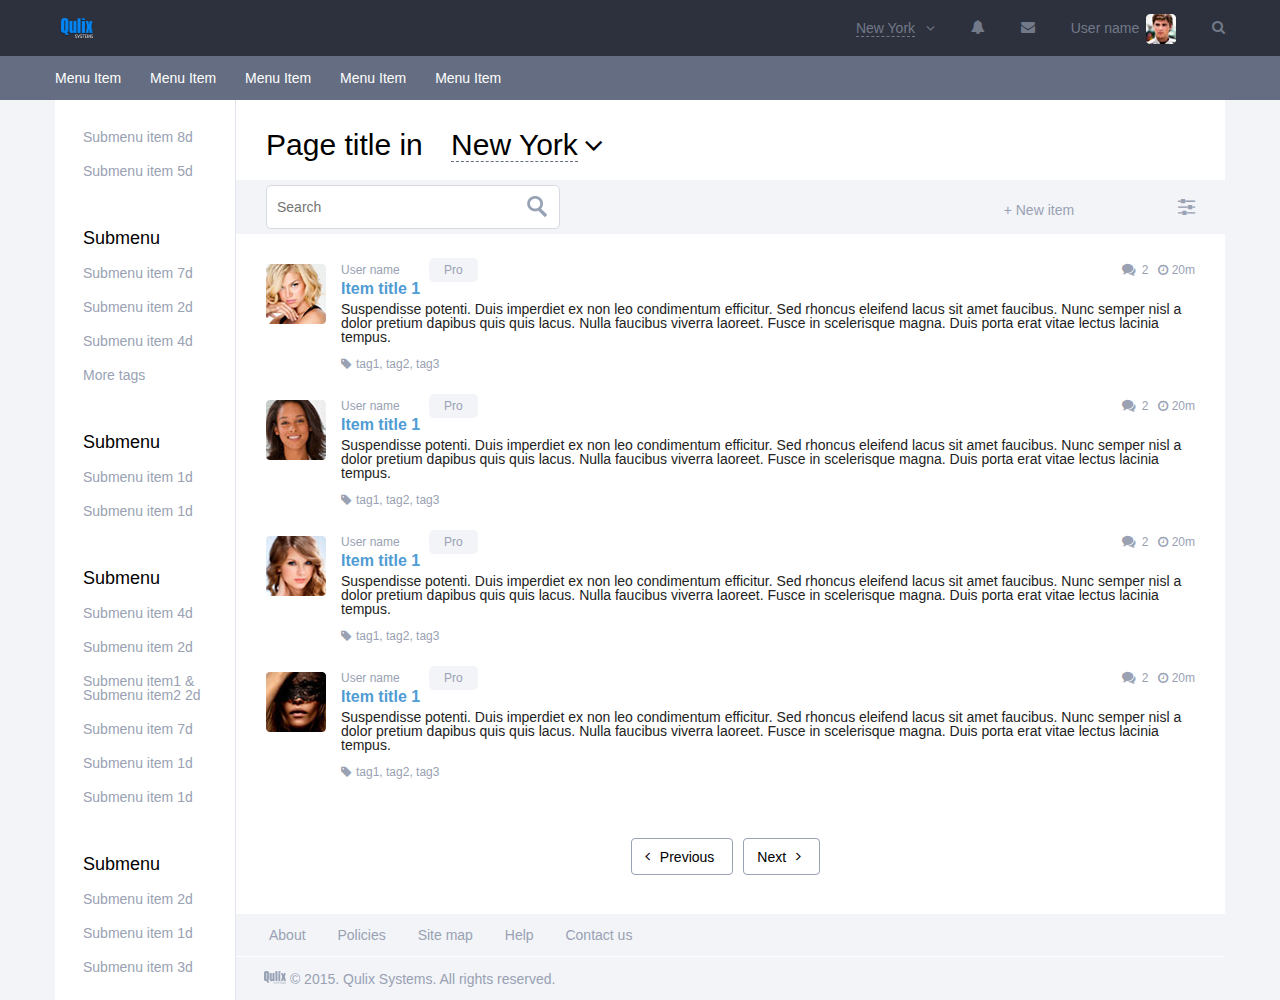
<file: Lesson-6/index.html>
<!DOCTYPE html>
<html lang="en">
<head>
    <meta charset="UTF-8">
    <meta name="viewport" content="width=device-width, initial-scale=1, shrink-to-fit=no">
    <title>Title</title>
    <link rel="stylesheet" href="css/reset.css">
    <link rel="stylesheet" href="css/fonts-ico.css">
    <link rel="stylesheet" href="css/style.css">
    <link rel="stylesheet" href="css/media.css">

</head>
<body>

<header>
    <div class="container">
        <div class="header__inner">
            <img class="logo" src="img/logo.png" alt="">
            <div class="header__right">
                <a class="city" href="#"> <span>New York</span></a>
                <a class="icon-bell" href="#"></a>
                <a class="icon-envelope" href="#"></a>
                <a href="#"> User name </a>
                <img class="user_photo" src="img/userPhoto.jpg" alt="">
                <a class="icon-search" href="#"></a>
            </div>
        </div>

        <div class="header__mob">
            <div class="icon-navicon icon-naviconJS "></div>
            <img class="logo" src="img/logo-white.png" alt="">
            <span>Page title</span>
            <img class="user_photo" src="img/userPhotoBig.jpg" alt="">
            <a class="icon-search" href="#"></a>
        </div>

    </div>
</header>

<div class="nav">
    <div class="nav__inner">
        <div class="container">
            <ul class="nav__list">
                <li><a href="#">Menu Item</a></li>
                <li><a href="#">Menu Item</a></li>
                <li><a href="#">Menu Item</a></li>
                <li><a href="#">Menu Item</a></li>
                <li><a href="#">Menu Item</a></li>
            </ul>
        </div>
    </div>
</div>

<section>
    <div class="container">
        <div class="main">
            <ul class="menu">
                <li><a href="#">Submenu item 8d</a></li>
                <li><a href="#">Submenu item 5d</a></li>

                <li class="submenu"><span>Submenu</span></li>
                <li><a href="#">Submenu item 7d</a></li>
                <li><a href="#">Submenu item 2d</a></li>
                <li><a href="#">Submenu item 4d</a></li>
                <li><a href="#">More tags</a></li>

                <li class="submenu"><span>Submenu</span></li>
                <li><a href="#">Submenu item 1d</a></li>
                <li><a href="#">Submenu item 1d</a></li>

                <li class="submenu"><span>Submenu</span></li>
                <li><a href="#">Submenu item 4d</a></li>
                <li><a href="#">Submenu item 2d</a></li>
                <li><a href="#">Submenu item1 & Submenu item2 2d</a></li>
                <li><a href="#">Submenu item 7d</a></li>
                <li><a href="#">Submenu item 1d</a></li>
                <li><a href="#">Submenu item 1d</a></li>

                <li class="submenu"><span>Submenu</span></li>
                <li><a href="#">Submenu item 2d</a></li>
                <li><a href="#">Submenu item 1d</a></li>
                <li><a href="#">Submenu item 3d</a></li>
            </ul>

            <div class="content">

                <div class="content__inner">

                    <h1>
                        Page title in <span class="city">New York</span>
                    </h1>

                    <div class="form">
                        <form>
                            <label>
                                <input class="form__input" type="search" placeholder="Search">
                            </label>
                        </form>
                        <div class="form__item">
                            <span>+ New item</span>
                            <div class="icon-sliders"></div>
                        </div>
                    </div>

                    <div class="post">
                        <div class="post__inner">
                            <img src="img/photo1.jpg" alt="">
                            <div class="post__item">
                                <div class="post__item--top">
                                    <div class="post__username">
                                        <span>User name</span>
                                        <span class="members">Pro</span>
                                    </div>
                                    <div class="post__comments">
                                        <span class="comm">2</span>
                                        <span class="time">20m</span>
                                    </div>

                                </div>
                                <p class="post__title">
                                    Item title 1
                                </p>
                                <p class="post__text">
                                    Suspendisse potenti. Duis imperdiet ex non leo condimentum efficitur.
                                    Sed rhoncus eleifend lacus sit amet faucibus. Nunc semper nisl a dolor pretium
                                    dapibus quis quis lacus. Nulla faucibus viverra laoreet. Fusce in scelerisque magna.
                                    Duis porta erat vitae lectus lacinia tempus.
                                </p>
                                <div class="post__tags">
                                    <span> tag1, tag2, tag3</span>
                                </div>
                            </div>
                        </div>
                    </div>

                    <div class="post">
                        <div class="post__inner">
                            <img src="img/photo2.jpg" alt="">
                            <div class="post__item">
                                <div class="post__item--top">
                                    <div class="post__username">
                                        <span>User name</span>
                                        <span class="members">Pro</span>
                                    </div>
                                    <div class="post__comments">
                                        <span class="comm">2</span>
                                        <span class="time">20m</span>
                                    </div>

                                </div>
                                <p class="post__title">
                                    Item title 1
                                </p>
                                <p class="post__text">
                                    Suspendisse potenti. Duis imperdiet ex non leo condimentum efficitur.
                                    Sed rhoncus eleifend lacus sit amet faucibus. Nunc semper nisl a dolor pretium
                                    dapibus quis quis lacus. Nulla faucibus viverra laoreet. Fusce in scelerisque magna.
                                    Duis porta erat vitae lectus lacinia tempus.
                                </p>
                                <div class="post__tags">
                                    <span> tag1, tag2, tag3</span>
                                </div>
                            </div>
                        </div>
                    </div>

                    <div class="post">
                        <div class="post__inner">
                            <img src="img/photo3.jpg" alt="">
                            <div class="post__item">
                                <div class="post__item--top">
                                    <div class="post__username">
                                        <span>User name</span>
                                        <span class="members">Pro</span>
                                    </div>
                                    <div class="post__comments">
                                        <span class="comm">2</span>
                                        <span class="time">20m</span>
                                    </div>

                                </div>
                                <p class="post__title">
                                    Item title 1
                                </p>
                                <p class="post__text">
                                    Suspendisse potenti. Duis imperdiet ex non leo condimentum efficitur.
                                    Sed rhoncus eleifend lacus sit amet faucibus. Nunc semper nisl a dolor pretium
                                    dapibus quis quis lacus. Nulla faucibus viverra laoreet. Fusce in scelerisque magna.
                                    Duis porta erat vitae lectus lacinia tempus.
                                </p>
                                <div class="post__tags">
                                    <span> tag1, tag2, tag3</span>
                                </div>
                            </div>
                        </div>
                    </div>

                    <div class="post">
                        <div class="post__inner">
                            <img src="img/photo4.jpg" alt="">
                            <div class="post__item">
                                <div class="post__item--top">
                                    <div class="post__username">
                                        <span>User name</span>
                                        <span class="members">Pro</span>
                                    </div>
                                    <div class="post__comments">
                                        <span class="comm">2</span>
                                        <span class="time">20m</span>
                                    </div>

                                </div>
                                <p class="post__title">
                                    Item title 1
                                </p>
                                <p class="post__text">
                                    Suspendisse potenti. Duis imperdiet ex non leo condimentum efficitur.
                                    Sed rhoncus eleifend lacus sit amet faucibus. Nunc semper nisl a dolor pretium
                                    dapibus quis quis lacus. Nulla faucibus viverra laoreet. Fusce in scelerisque magna.
                                    Duis porta erat vitae lectus lacinia tempus.
                                </p>
                                <div class="post__tags">
                                    <span> tag1, tag2, tag3</span>
                                </div>
                            </div>
                        </div>
                    </div>

                    <div class="buttons">
                        <a class="prev" href="#">Previous</a>
                        <a class="next" href="#">Next</a>
                    </div>

                </div>

                <div class="footer">
                    <nav>
                        <a href="#">About</a>
                        <a href="#">Policies</a>
                        <a href="#">Site map</a>
                        <a href="#">Help</a>
                        <a href="#">Contact us</a>
                    </nav>

                    <div class="copy">
                        <img src="img/logo-min.png" alt="">
                        <span>&copy; 2015. Qulix Systems. All rights reserved.</span>
                    </div>
                </div>

            </div>

        </div>
    </div>
</section>
<script
        src="https://code.jquery.com/jquery-3.4.1.js"
        integrity="sha256-WpOohJOqMqqyKL9FccASB9O0KwACQJpFTUBLTYOVvVU="
        crossorigin="anonymous"></script>

<script src="js/main.js"></script>
</body>
</html>
</file>
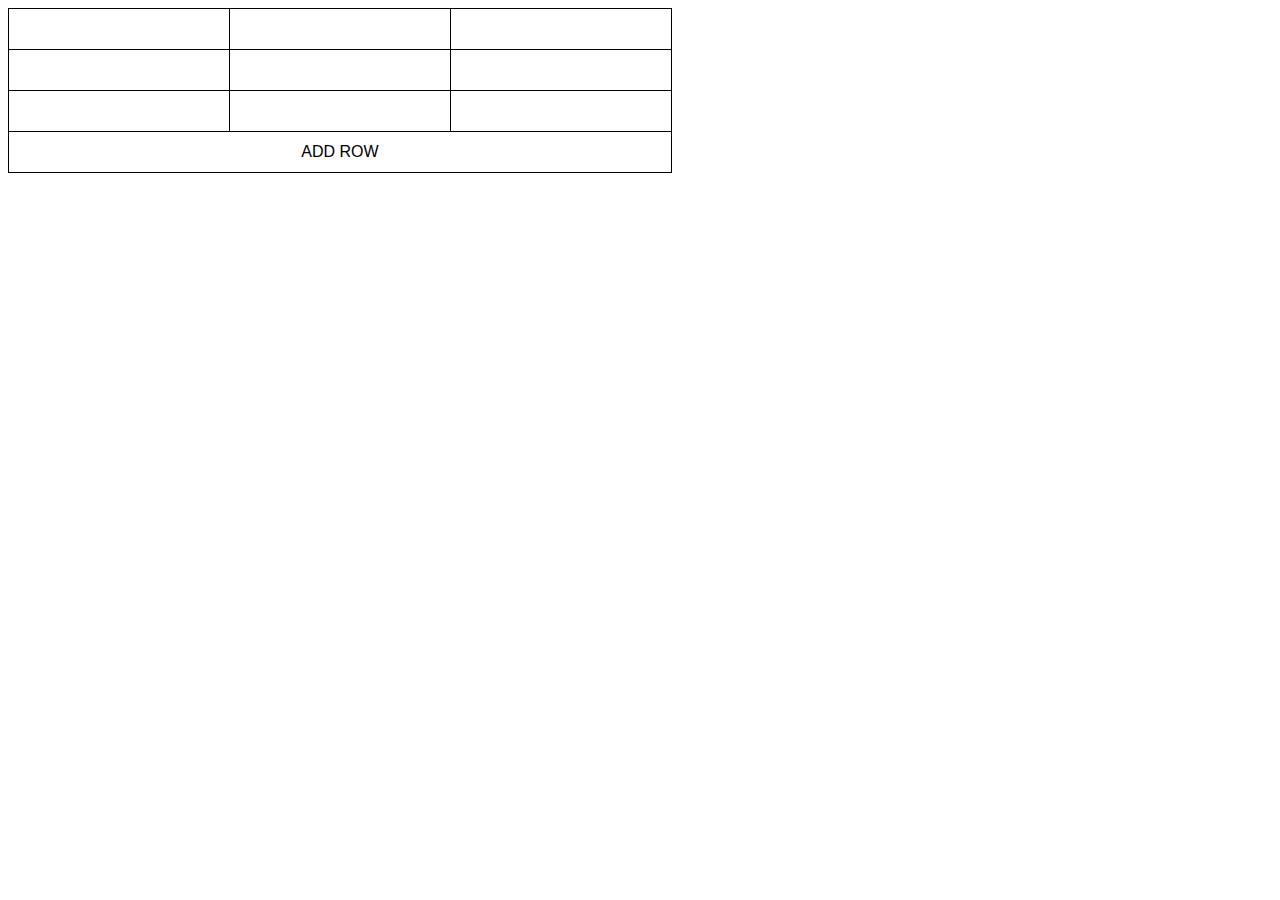
<file: Lesson-14/Homwork_task/index.html>
<!DOCTYPE html>
<html lang="en">
<head>
    <meta charset="UTF-8">
    <title>Title</title>
    <style>

        table{
            border-collapse: collapse;
            border: 1px solid black;
            font-family: Arial,serif;
            text-align: center;
        }

        td {
            border: 1px solid black;
            padding: 10px;
            width: 200px;
            height: 20px;
        }

    </style>
</head>
<body>
<div>
    <table id="table">
        <tbody id="tableBody">
        <tr>
            <td></td>
            <td></td>
            <td></td>
        </tr>
        <tr>
            <td></td>
            <td></td>
            <td></td>
        </tr>
        <tr>
            <td></td>
            <td></td>
            <td></td>
        </tr>

        </tbody>
        <tfoot>
        <tr>
            <td colspan="3" id="btn">ADD ROW</td>
        </tr>
        </tfoot>
    </table>
</div>

<script src="main.js"></script>
</body>
</html>
</file>
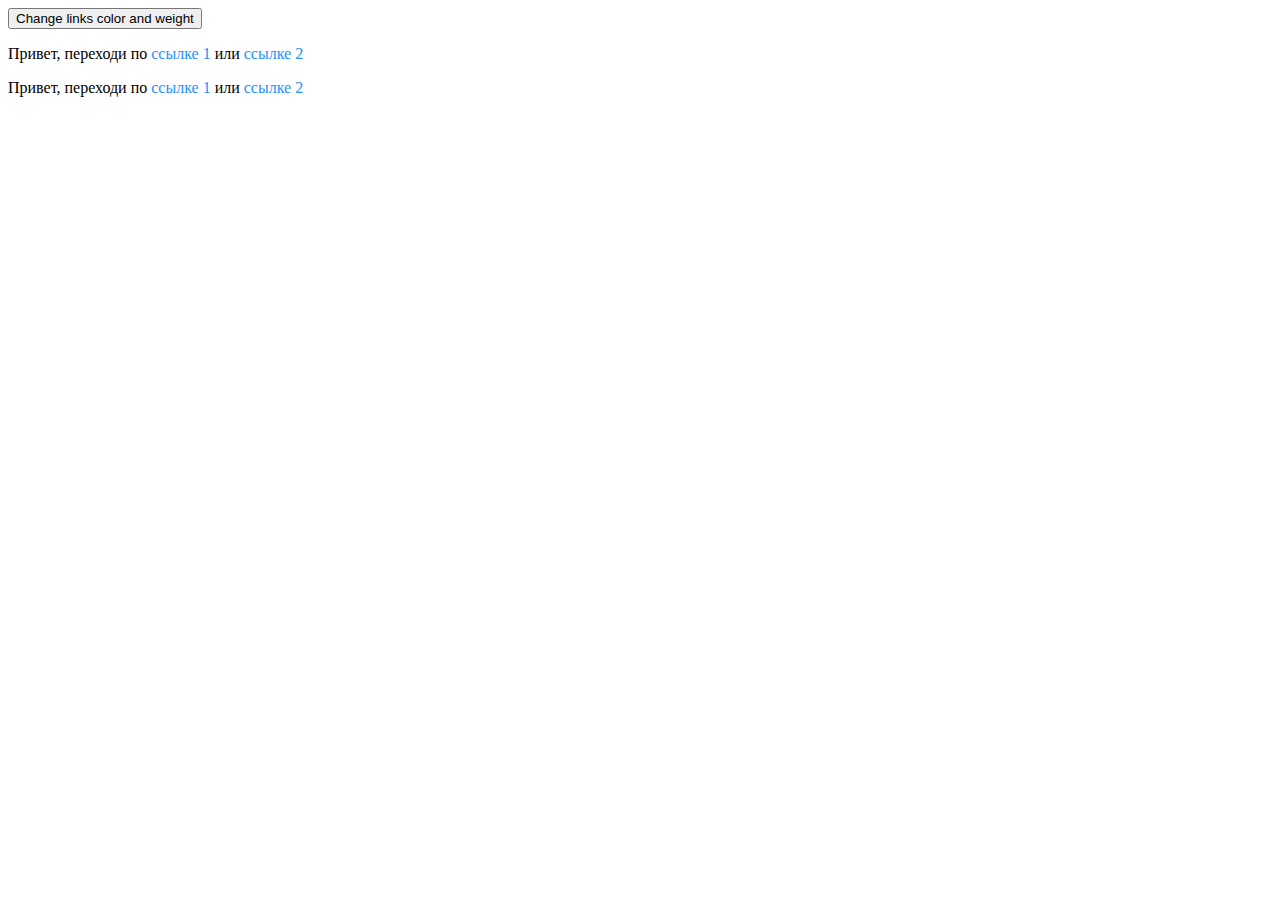
<file: Lesson-14/Lesson_practice/index.html>
<!DOCTYPE html>
<html lang="en">

<head>
    <meta charset="UTF-8">
    <meta name="viewport" content="width=device-width, initial-scale=1.0">
    <meta http-equiv="X-UA-Compatible" content="ie=edge">
    <title>Document</title>
    <link rel="stylesheet" href="style.css">
</head>

<body>
    <button>Change links color and weight</button>
    <div id="block"></div>
    <script src="main.js"></script>
</body>

</html>
</file>
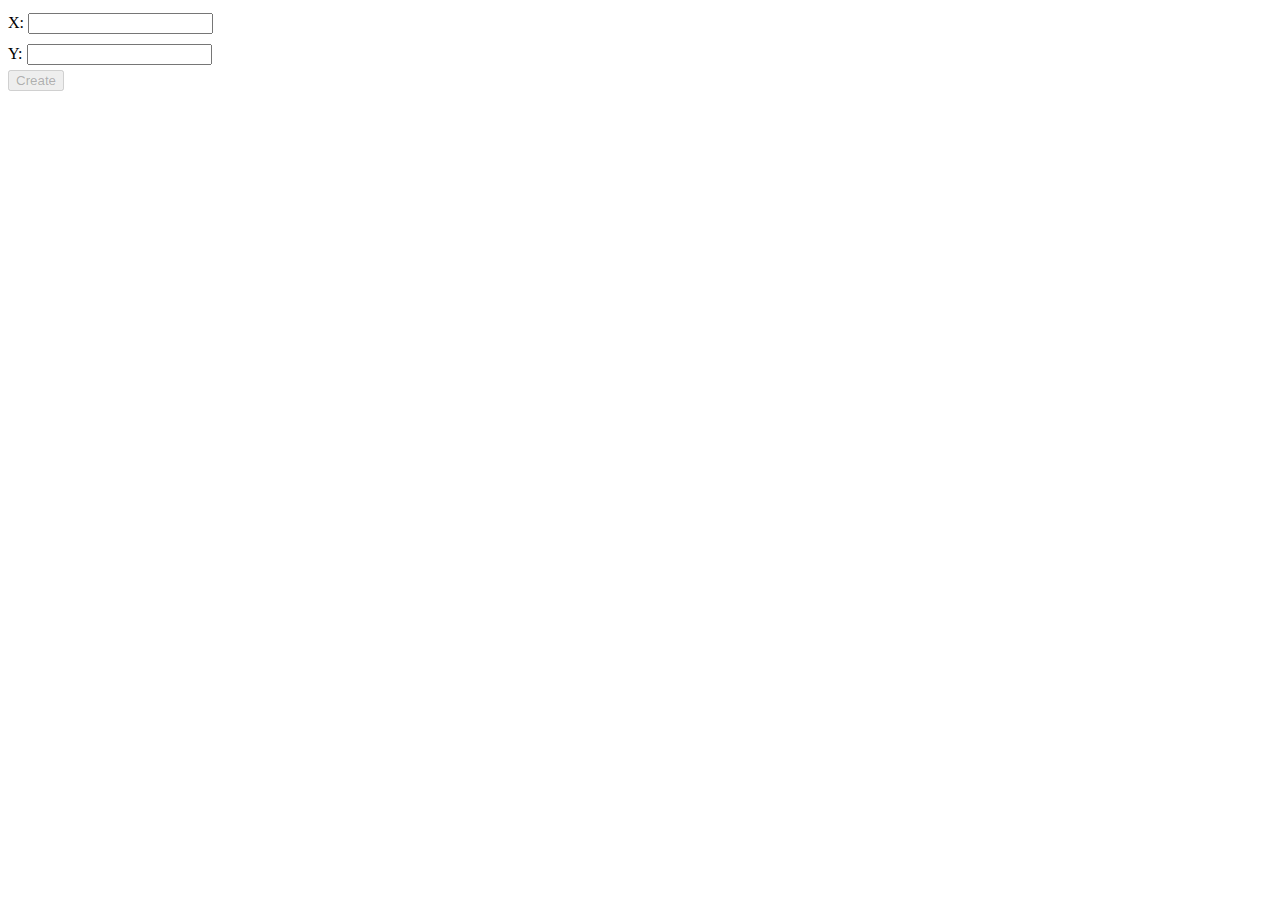
<file: Lesson-15/Homework_Task2/index.html>
<!DOCTYPE html>
<html lang="en">
<head>
    <meta charset="UTF-8">
    <title>Title</title>
    <style>
        .inp{
            margin: 5px 0;
        }
        td {
            width: 50px;
            height: 50px;
        }
        #create{

        }
        .color_black{
            background-color: black;
        }

        table{
            margin-top: 10px;
            border-collapse: collapse;
            border: 1px solid black;
        }
    </style>

</head>
<body>
<div class="container">
    <label>
        X: <input id="x" class="inp" type="text">
    <br>
        Y: <input id="y" class="inp" type="text">
    </label>
    <br>
    <button id="btn">Create</button>
</div>


<script src="main.js"></script>
</body>
</html>
</file>
<file: Lesson-6/css/fonts-ico.css>
@font-face {
  font-family: 'icomoon';
  src:  url('../fonts/icomoon.eot?xg1n6');
  src:  url('../fonts/icomoon.eot?xg1n6#iefix') format('embedded-opentype'),
    url('../fonts/icomoon.ttf?xg1n6') format('truetype'),
    url('../fonts/icomoon.woff?xg1n6') format('woff'),
    url('../fonts/icomoon.svg?xg1n6#icomoon') format('svg');
  font-weight: normal;
  font-style: normal;
  font-display: block;
}

[class^="icon-"], [class*=" icon-"] {
  /* use !important to prevent issues with browser extensions that change fonts */
  font-family: 'icomoon' !important;
  speak: none;
  font-style: normal;
  font-weight: normal;
  font-variant: normal;
  text-transform: none;
  line-height: 1;

  /* Better Font Rendering =========== */
  -webkit-font-smoothing: antialiased;
  -moz-osx-font-smoothing: grayscale;
}

.icon-search:before {
  content: "\f002";
}
.icon-clock-o:before {
  content: "\f017";
}
.icon-tag:before {
  content: "\f02b";
}
.icon-bars:before {
  content: "\f0c9";
}
.icon-navicon:before {
  content: "\f0c9";
}
.icon-reorder:before {
  content: "\f0c9";
}
.icon-envelope:before {
  content: "\f0e0";
}
.icon-bell:before {
  content: "\f0f3";
}
.icon-angle-left:before {
  content: "\f104";
}
.icon-angle-right:before {
  content: "\f105";
}
.icon-angle-up:before {
  content: "\f106";
}
.icon-angle-down:before {
  content: "\f107";
}
.icon-sliders:before {
  content: "\f1de";
}
.icon-bubbles2:before {
  content: "\e96d";
}
</file>
<file: Lesson-6/css/style.css>
html {
    height: 100%;
}

body {
    font-family: Arial, sans-serif;
    font-size: 14px;
    background-color: #f2f4f8;
    min-width: 500px;
    height: 100%;
    overflow-x: hidden;
}

.container {
    max-width: 1170px;
    margin: 0 auto;
    padding: 0 10px;
    height: 100%;
}

header {
    background-color: #2d313d;
}

.header__mob {
    display: none;
}

.logo{
    display: inline-block;
    width: 32px;
    height: 20px;
    padding: 18px 0 18px 6px;

}

.header__inner {
    display: flex;
    justify-content: space-between;
}

.header__right a {
    display: inline-block;
    color: #727989;
    margin-left: 32px;
    padding: 20px 0;
    text-decoration: none;
    position: relative;

}

.header__right a:hover {
    color: #ffffff;
}

.header__right .city {
    padding-right: 20px;
}

.header__right .city span {
    border-bottom: dashed 1px;
}

.city:after{
    font-family: icomoon;
    content: "\f107";
    position: absolute;
    right: 0;

}

.user_photo {
    display: inline-block;
    padding-left: 3px;
    vertical-align: middle;
}

/* Стили для блока nav*/
.nav {
    background-color: #646d81;
}

.icon-navicon{
    display: none;
}

.nav__list li {
    display: inline-block;
    margin-right: 25px;
    border-top: solid #646d81 5px;
    border-bottom: solid #646d81 5px;
    padding: 10px 0;
    transition-duration: 0.3s;
}

.nav__list li a {
    color: #fff;
    text-decoration: none;
    padding: 10px 0;
}

.nav__list li:hover {
    border-color: white;

}

/*Стили для блока section*/

section {
    height: 100%;
}

.main {
    background-color: #fff;
    display: flex;
    height: 100%;

}

.menu {
    padding-top: 20px;
    min-width: 180px;
    border-right: solid 1px #e0e4ed;
}

.menu li {
    list-style-type: none;
    padding: 10px 0 10px 0;
    border-left: solid white 5px;
    transition-duration: 0.3s;


}

.menu li:hover {
    border-left: solid #646d81 5px;
    background-color: #f8f8f8;

}

.menu li:hover a {
    color: #000000;
}

.menu li a {
    display: inline-block;
    text-decoration: none;
    color: #99a1b3;
    padding: 0 28px 0 23px;
}

.main .menu .submenu {
    display: inline-block;
    margin-top: 32px;
    padding: 9px 28px 9px 23px;
    font-size: 18px;
    font-family: Georgia, sans-serif;
    color: #000000;
}

.menu .submenu:hover {
    border-left: solid white 5px;
    background-color: #fff;
}



/*Стили для блока content*/

.content {
    display: flex;
    flex-direction: column;
    height: 100%;
}

.content__inner {
    flex: 1 0 auto;
}

.content h1 {
    padding: 30px 0 20px 30px;
    font-family: Georgia, sans-serif;
    font-size: 30px;
    color: black;

}

.content .city {
    margin-left: 20px;
    border-bottom: dashed 1px #646d81;
    position: relative;
}

.content .city:after {
    font-family: icomoon;
    content: "\f107";
    position: absolute;
    right: -25px;
}

.form {
    background-color: #f2f4f8;
    padding: 5px 30px;
    color: #99a1b3;
    display: flex;
    justify-content: space-between;
}

.form__input {
    padding-left: 10px;
    outline: none;
    -webkit-appearance: none;
    width: 280px;
    height: 40px;
    border: solid #d6d9e1 1px;
    border-radius: 5px;
    display: inline-block;
    background: white url("../img/search.png") no-repeat 260px 9px;

}

.form__item {
    padding: 11px 0;
}

.form__item span {
    font-family: Georgia, sans-serif;
    display: inline-block;
    margin-right: 100px;
}

.form__item .icon-sliders {
    display: inline-block;
}

.form__item .icon-sliders:before {
    font-size: 20px;
    content: "\f1de";
}

/*Стили для блока post*/

.post {
    margin: 30px;
    font-size: 12px;
}

/*.post__inner{*/
/*    display: flex;*/
/*}*/

.post__inner img {
    float: left;
    width: 60px;
    display: inline-block;
    margin-right: 15px;
}

.post__item {
    margin-left: 75px;
}

.post__item--top {
    display: flex;
    justify-content: space-between;
}

.post__item--top span {
    color: #99a1b3;
}

.members {
    padding: 5px 15px;
    background-color: #f2f4f8;
    border-radius: 5px;
    margin-left: 26px;
}

.post__item--top .post__comments span {
    padding-left: 20px;
    position: relative;
}

.comm:before {
    position: absolute;
    left: 0;
    font-family: icomoon;
    content: "\e96d";
}

.time:before {
    position: absolute;
    left: 6px;
    font-family: icomoon;
    content: "\f017";
}

.post__title {
    color: #4f9cd4;
    font-weight: bold;
    font-size: 16px;
    padding: 5px 0 5px;
}

.post__text {
    font-size: 14px;
    padding-bottom: 14px;
}

.post__tags span {
    color: #99a1b3;
    padding-left: 15px;
    position: relative;
}

.post__tags span:before {
    position: absolute;
    left: 0;
    font-family: icomoon;
    content: "\f02b";
}

/*Стили для длока Buttons*/

.buttons {
    display: flex;
    justify-content: center;
    padding: 30px 0;
}

.buttons a {
    display: inline-block;
    text-decoration: none;
    color: black;
    margin-right: 10px;
    padding: 10px 18px 10px 13px;
    border: solid #99a1b3 1px;
    border-radius: 4px;
    transition-duration: 0.3s;
}

.buttons a:hover {
    background-color: #f2f4f8;
}

.prev:before {
    font-family: icomoon;
    content: "\f104";
    padding-right: 10px;
}

.next:after {
    font-family: icomoon;
    content: "\f105";
    padding-left: 10px;
}

/*Стили для блока footer*/

.footer {
    flex: 0 0 auto;
}

.footer nav {
    background-color: #f2f4f8;
    padding-left: 28px;
    margin-bottom: 1px;
}

.footer nav a {
    text-decoration: none;
    display: inline-block;
    padding: 14px 5px;
    margin-right: 18px;
    color: #99a1b3;
}

.footer nav a:hover {
    background-color: #ABADB1;
    color: #ffffff;
    border-radius: 3px;
}

.copy {
    background-color: #f2f4f8;
    padding: 14px 0 14px 28px;
    color: #99a1b3;
}
</file>
<file: Lesson-6/css/media.css>
@media (max-width: 780px) {
    .header__inner {
        display: none;
    }

    .header__mob {
        display: block;
        text-align: center;
    }

    .logo {
        display: inline-block;
        width: 86px;
        height: 54px;
        padding: 0 0 10px 90px;
        vertical-align: middle;
    }

    .header__mob span {
        display: inline-block;
        color: #ffffff;
        padding: 10px 0;
        font-size: 36px ;
        margin: 0 40px 0 40px;
    }

    .header__mob .user_photo {
        width: 60px;
        height: 60px;
        border-radius: 4px;
        margin-right: 45px;
        vertical-align: top;
    }
    
    .header__mob .icon-search {
        font-size: 36px;
        color: #ffffff;
        text-decoration: none;
    }

    .icon-navicon {
        display: inline-block;
        font-size: 30px;
        vertical-align: bottom;
        padding: 0 0 20px;
        color: #ffffff;
    }

    .nav {
        position: absolute;
        width: 100%;
        z-index: 2;
        top: 68px;
        left: -900px;
        transition-duration: 0.3s;
    }

    .active {
        left: 0;
    }

    .nav__list li {
        display: block;
        text-align: center;
        margin: 0;
        padding: 0;
    }

    .nav__list li a {
        display: block;
        padding: 10px 0;
    }

    .menu {
        display: none;
    }

    .content h1 {
        text-align: center;
        padding: 30px 0 20px 0;
    }
}

@media (max-width: 630px) {
    .header__mob span {
        font-size: 20px;
        margin: 0 20px 0 20px;
    }

    .logo {
        width: 60px;
        height: 40px;
        padding: 0 0 10px 40px;
    }

    .header__mob .user_photo {
        width: 45px;
        height: 45px;
        margin-right: 25px;
    }

    .icon-navicon {
        font-size: 30px;
        padding: 0 0 15px;
    }

    .header__mob .icon-search {
        font-size: 20px;
    }

    .nav {
        top: 50px;
    }

    .form {
        display: block;
        text-align: end;
    }

    form {
        display: none;
    }
}
</file>
<file: Lesson-14/Lesson_practice/style.css>
a {
    text-decoration: none;
    color: dodgerblue;
    font-weight: normal;
}

.changed {
    text-decoration: underline;
    color: darkblue;
    font-weight: bold;
}
</file>
